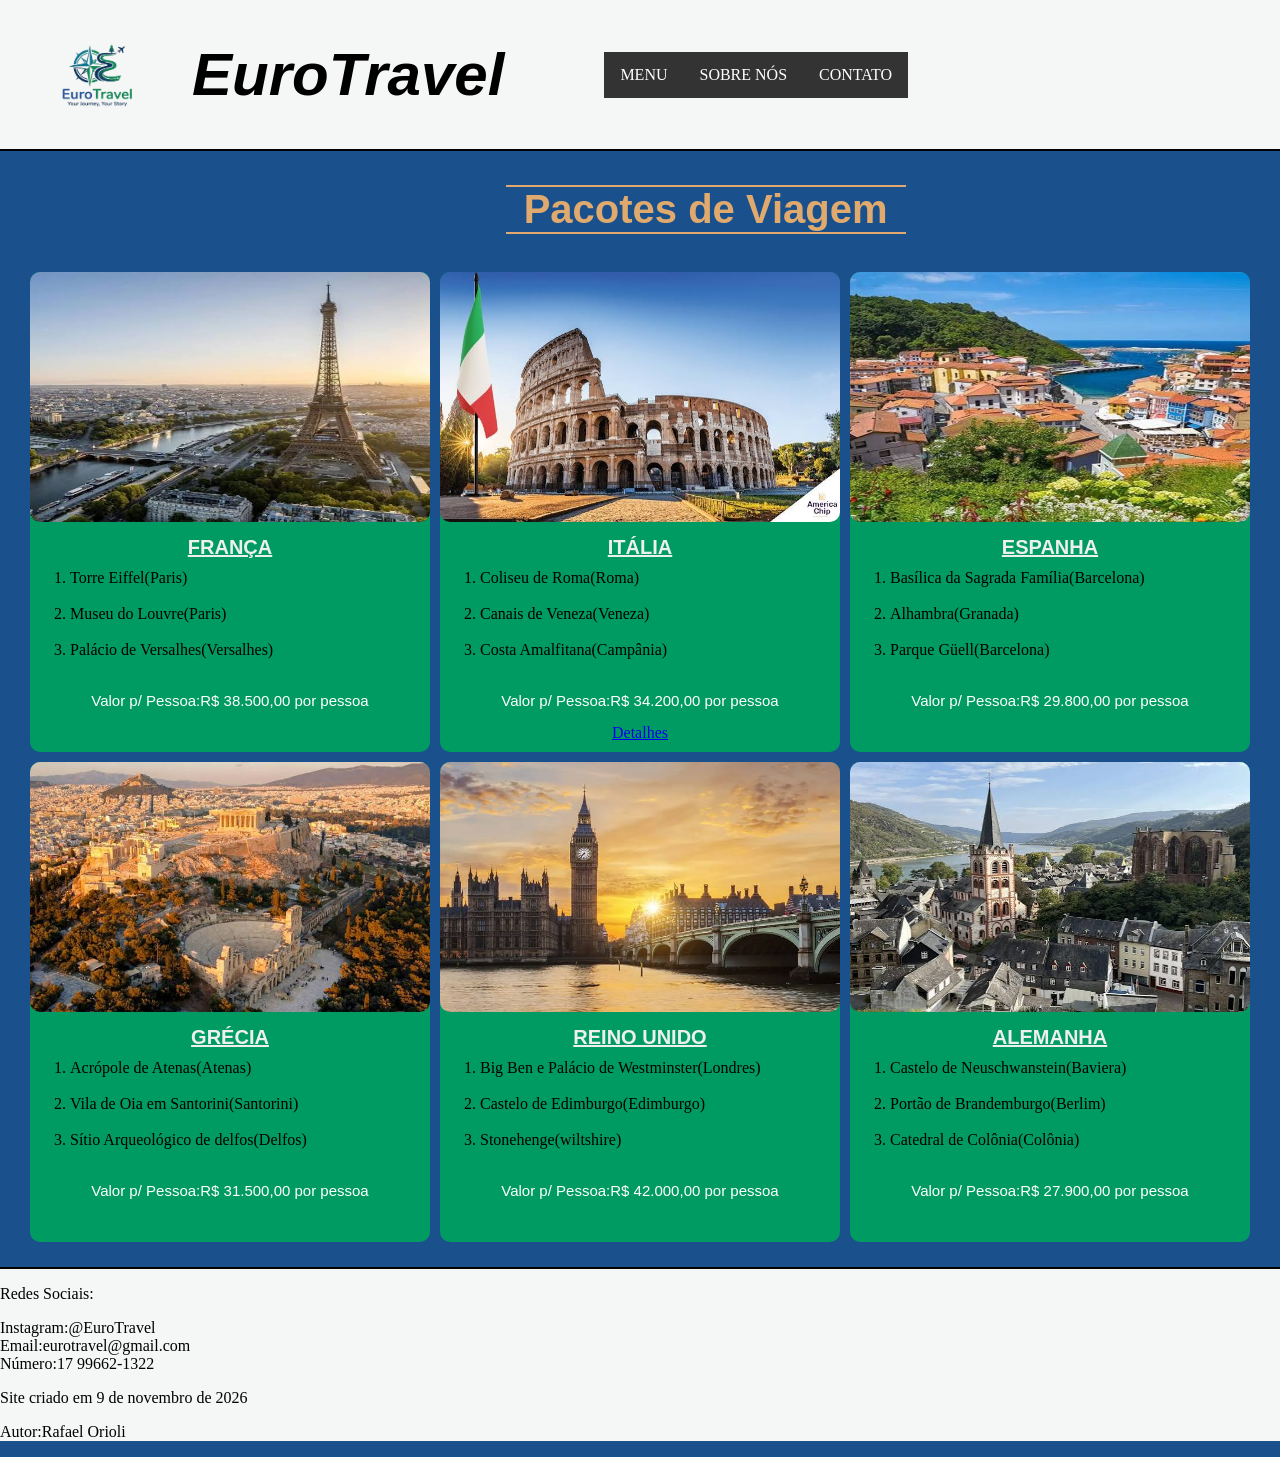
<file: _HTML/Index.html>
<!DOCTYPE html>
<html lang="pt-br">

<head>
    <meta charset="UTF-8">
    <meta name="viewport" content="width=device-width, initial-scale=1.0">
    <title>INICIO</title>
    <link rel="stylesheet" href="../_CSS/style.css">
</head>

<body>
    <header>
        <img id="logo" src="../_IMAGES/logo (1).png" alt="">
        <h1>EuroTravel</h1>
        <nav>
            <ul id="ulselect">
                <li><a href="../_HTML/Index.html">MENU</a></li>
                <li><a href="../_HTML/Sobre.html">SOBRE NÓS</a></li>
                <li><a href="../_HTML/Contato.html">CONTATO</a></li>
            </ul>
        </nav>
    </header>
    <main>
        <section id="indexsection">
            <h2>Pacotes de Viagem</h2>
            <div class="divs">
                <article class="articleindex">
                    <img class="imgpais" src="../_IMAGES/imagemfrança.jpg" alt="">

                    <h4>FRANÇA</h4>
                    <ol type="1">
                        <li>Torre Eiffel(Paris)</li><br>
                        <li>Museu do Louvre(Paris)</li><br>
                        <li>Palácio de Versalhes(Versalhes)</li>
                    </ol><br>
                    <p>Valor p/ Pessoa:R$ 38.500,00 por pessoa</p>

                </article>
                <article class="articleindex">
                    <img class="imgpais" src="../_IMAGES/imagemitalia.jpg" alt="">

                    <h4>ITÁLIA</h4>
                    <ol type="1">
                        <li>Coliseu de Roma(Roma)</li><br>
                        <li>Canais de Veneza(Veneza)</li><br>
                        <li>Costa Amalfitana(Campânia)</li>
                    </ol><br>
                    <p>Valor p/ Pessoa:R$ 34.200,00 por pessoa</p>
                    <a href="../_HTML/Italia.html">Detalhes</a>

                </article>
                <article class="articleindex">
                    <img class="imgpais" src="../_IMAGES/imagemespanha.jpg" alt="">

                    <h4>ESPANHA</h4>
                    <ol type="1">
                        <li>Basílica da Sagrada Família(Barcelona)</li><br>
                        <li>Alhambra(Granada)</li><br>
                        <li>Parque Güell(Barcelona)</li>
                    </ol><br>
                    <p>Valor p/ Pessoa:R$ 29.800,00 por pessoa</p>

                </article>
            </div>
            <div class="divs">
                <article class="articleindex">
                    <img class="imgpais" src="../_IMAGES/imagemgrecia.jpg" alt="">

                    <h4>GRÉCIA</h4>
                    <ol type="1">
                        <li>Acrópole de Atenas(Atenas)</li><br>
                        <li>Vila de Oia em Santorini(Santorini)</li><br>
                        <li>Sítio Arqueológico de delfos(Delfos)</li>
                    </ol><br>
                    <p>Valor p/ Pessoa:R$ 31.500,00 por pessoa</p>

                </article>
                <article class="articleindex">
                    <img class="imgpais" src="../_IMAGES/imagemreinounido.jpg" alt="">

                    <h4>REINO UNIDO</h4>
                    <ol type="1">
                        <li>Big Ben e Palácio de Westminster(Londres)</li><br>
                        <li>Castelo de Edimburgo(Edimburgo)</li><br>
                        <li>Stonehenge(wiltshire)</li>
                    </ol><br>
                    <p>Valor p/ Pessoa:R$ 42.000,00 por pessoa</p>

                </article>
                <article class="articleindex">
                    <img class="imgpais" src="../_IMAGES/imagemalemanha.jpg" alt="">

                    <h4>ALEMANHA</h4>
                    <ol type="1">
                        <li>Castelo de Neuschwanstein(Baviera)</li><br>
                        <li>Portão de Brandemburgo(Berlim)</li><br>
                        <li>Catedral de Colônia(Colônia)</li>
                    </ol><br>
                    <p>Valor p/ Pessoa:R$ 27.900,00 por pessoa</p>

                </article>
            </div>
        </section>
    </main>
    <footer>
        <p>Redes Sociais:</p>
        <ul class="ulfooter">
            <li>Instagram:@EuroTravel</li><br>
            <li>Email:eurotravel@gmail.com</li><br>
            <li>Número:17 99662-1322</li>
        </ul>
        <p>Site criado em 9 de novembro de 2026</p>
        <p>Autor:Rafael Orioli</p>
    </footer>

</body>

</html>
</file>
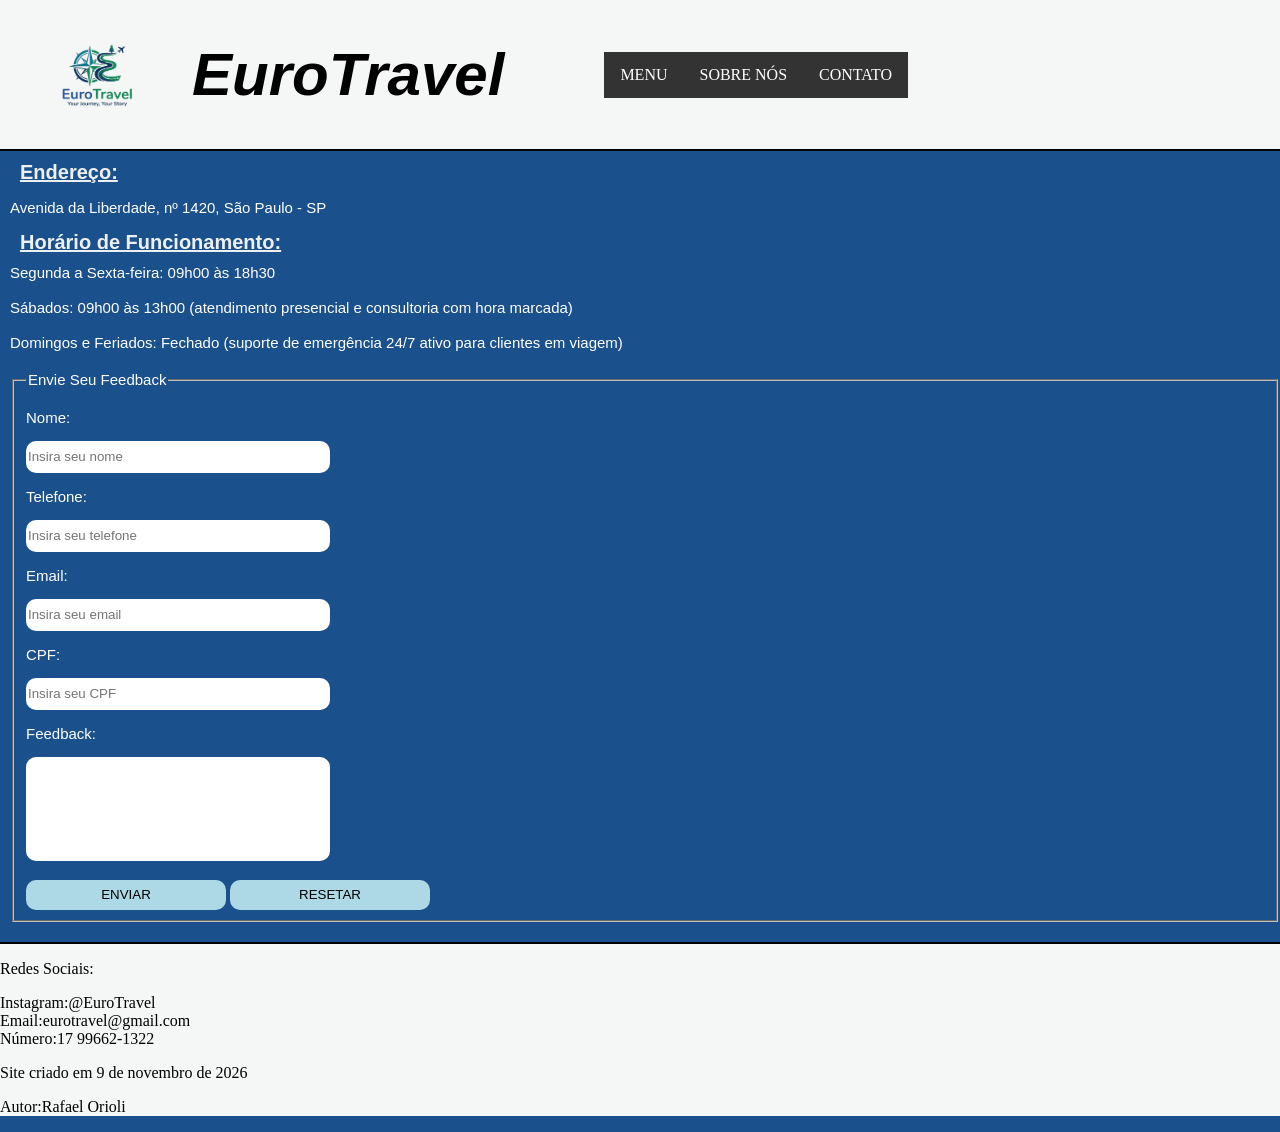
<file: _HTML/Contato.html>
<!DOCTYPE html>
<html lang="pt-br">

<head>
    <meta charset="UTF-8">
    <meta name="viewport" content="width=device-width, initial-scale=1.0">
    <title>CONTATO</title>
    <link rel="stylesheet" href="../_CSS/style.css">
</head>

<body>
    <header>
        <img id="logo" src="../_IMAGES/logo (1).png" alt="">
        <h1>EuroTravel</h1>
        <nav>
            <ul>
                <li><a href="../_HTML/Index.html">MENU</a></li>
                <li><a href="../_HTML/Sobre.html">SOBRE NÓS</a></li>
                <li><a href="../_HTML/Contato.html">CONTATO</a></li>
            </ul>
        </nav>
    </header>
    <main id="maincontato">
        <section>
            <article>
                <h4>Endereço:</h4>
                <p>Avenida da Liberdade, nº 1420, São Paulo - SP</p>
                <h4>Horário de Funcionamento:</h4>
                <ul id="ulcontato">
                    <li>Segunda a Sexta-feira: 09h00 às 18h30</li><br>
                    <li>Sábados: 09h00 às 13h00 (atendimento presencial e consultoria com hora marcada)</li><br>
                    <li>Domingos e Feriados: Fechado (suporte de emergência 24/7 ativo para clientes em viagem)</li>
                </ul>

            </article>
            <form method="get" action="exemplo.php">
                <fieldset>
                    <legend>Envie Seu Feedback</legend>
                    <p>Nome:</p>
                    <label><input type="text" placeholder="Insira seu nome"></label>
                    <p>Telefone:</p>
                    <label><input type="tel" placeholder="Insira seu telefone"></label>
                    <p>Email:</p>
                    <label><input type="email" placeholder="Insira seu email"></label>
                    <p>CPF:</p>
                    <label><input type="number" placeholder="Insira seu CPF"></label>
                    <p>Feedback:</p>
                    <textarea name="Feedback"></textarea>
                    <p></p>
                    <label><input class="btt" type="submit" value="ENVIAR"></label>
                    <label><input class="btt" type="reset" value="RESETAR"></label>
                </fieldset>
            </form>
        </section>
    </main>
    <footer>
        <p>Redes Sociais:</p>
        <ul class="ulfooter">
            <li>Instagram:@EuroTravel</li><br>
            <li>Email:eurotravel@gmail.com</li><br>
            <li>Número:17 99662-1322</li>
        </ul>
        <p>Site criado em 9 de novembro de 2026</p>
        <p>Autor:Rafael Orioli</p>
    </footer>

</body>

</html>
</file>
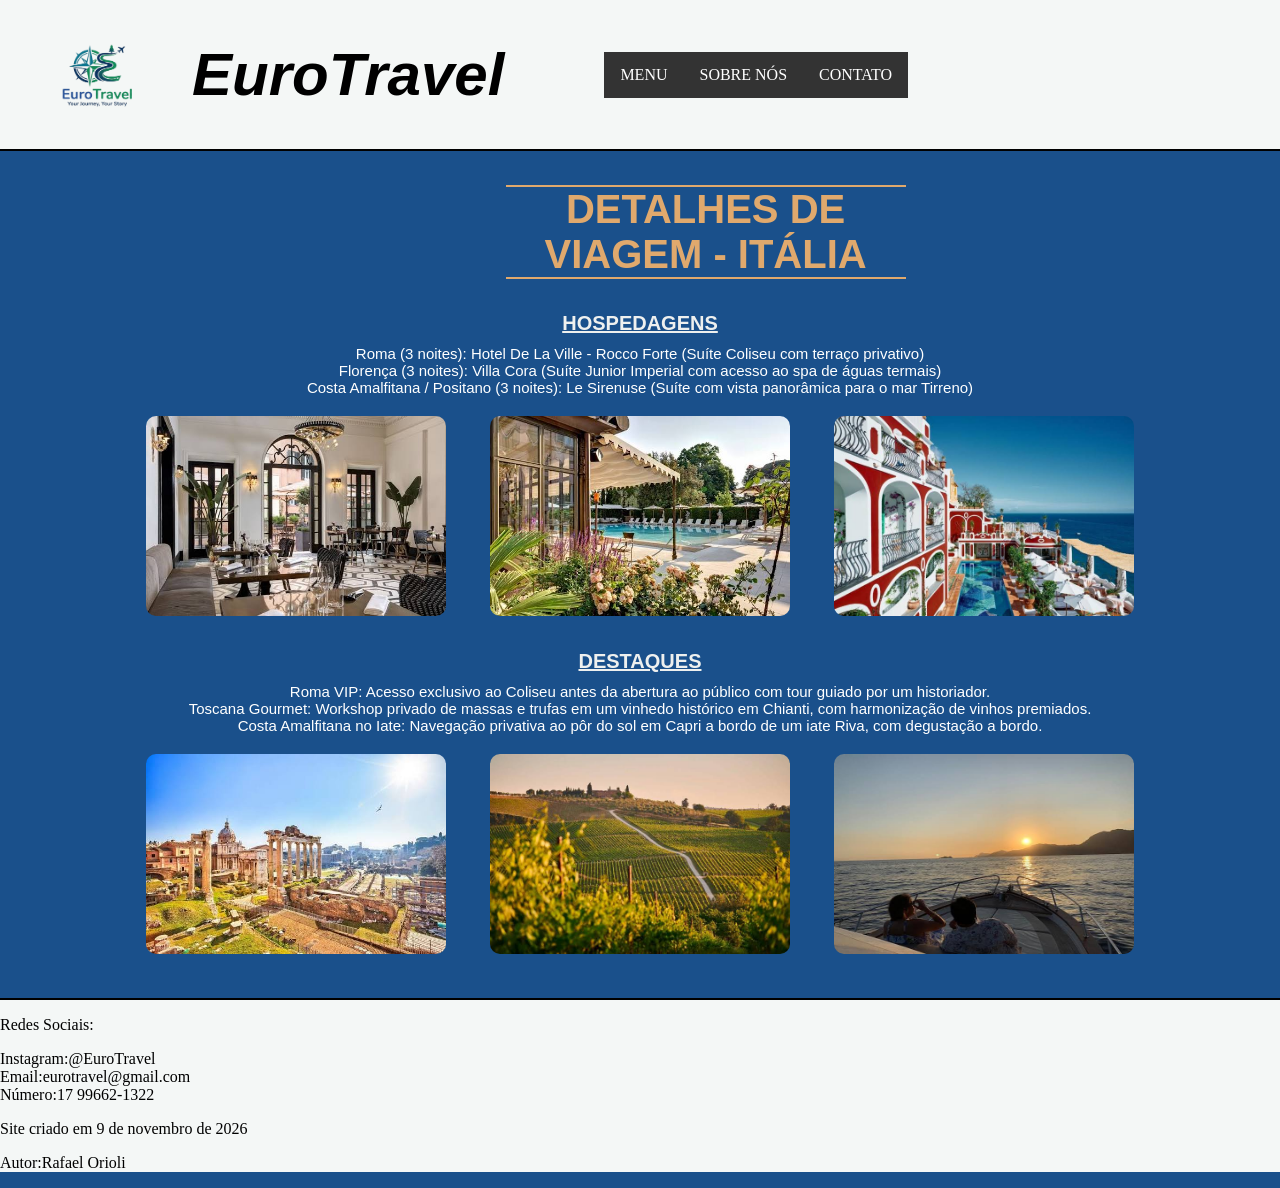
<file: _HTML/Italia.html>
<!DOCTYPE html>
<html lang="pt-br">

<head>
    <meta charset="UTF-8">
    <meta name="viewport" content="width=device-width, initial-scale=1.0">
    <title>ITÁLiA</title>
    <link rel="stylesheet" href="../_CSS/style.css">
</head>

<body>
    <header>
        <img id="logo" src="../_IMAGES/logo (1).png" alt="">
        <h1>EuroTravel</h1>
        <nav>
            <ul>
                <li><a href="../_HTML/Index.html">MENU</a></li>
                <li><a href="../_HTML/Sobre.html">SOBRE NÓS</a></li>
                <li><a href="../_HTML/Contato.html">CONTATO</a></li>
            </ul>
        </nav>
    </header>
    <main>
        <section id="sectionsobre">
            <h2>DETALHES DE VIAGEM - ITÁLIA</h2>
            <article>
            <h4>HOSPEDAGENS</h4>
            <ul class="ulsobre">
                <li>Roma (3 noites): Hotel De La Ville - Rocco Forte (Suíte Coliseu com terraço privativo)</li>
                <li>Florença (3 noites): Villa Cora (Suíte Junior Imperial com acesso ao spa de águas termais)</li>
                <li>Costa Amalfitana / Positano (3 noites): Le Sirenuse (Suíte com vista panorâmica para o mar Tirreno)</li>
            </ul>
            <img class="imgsitalia" src="../_IMAGES/hotel 1.jpg">
            <img class="imgsitalia" src="../_IMAGES/hotel 2.jpg">
            <img class="imgsitalia" src="../_IMAGES/hotel 3.jpg">
            </article>
            <article>
            <h4>DESTAQUES</h4>
            <ul class="ulsobre">
                <li>Roma VIP: Acesso exclusivo ao Coliseu antes da abertura ao público com tour guiado por um historiador.</li>
                <li>Toscana Gourmet: Workshop privado de massas e trufas em um vinhedo histórico em Chianti, com harmonização de vinhos premiados.</li>
                <li>Costa Amalfitana no Iate: Navegação privativa ao pôr do sol em Capri a bordo de um iate Riva, com degustação a bordo.</li>
            </ul>
            <img class="imgsitalia" src="../_IMAGES/destaque 1.jpg">
            <img class="imgsitalia" src="../_IMAGES/destaque 2.jpg">
            <img class="imgsitalia" src="../_IMAGES/destaque 3.jpg">
            </article>
        </section>
    </main>
    <footer>
        <p>Redes Sociais:</p>
        <ul class="ulfooter">
            <li>Instagram:@EuroTravel</li><br>
            <li>Email:eurotravel@gmail.com</li><br>
            <li>Número:17 99662-1322</li>
        </ul>
        <p>Site criado em 9 de novembro de 2026</p>
        <p>Autor:Rafael Orioli</p>
    </footer>

</body>

</html>
</file>
<file: _CSS/style.css>
.imgpais {
    width: 400px;
    height: 250px;
    border: none;
    border-radius: 10px;
}

.imgsitalia {
    margin: 20px;
    width: 300px;
    height: 200px;
    border: none;
    border-radius: 10px;
}

.imgsitalia:hover {
    transform: rotate(0deg) scale(1.2);
    z-index: 1;
    box-shadow: 0px 0px 10px 3px rgba(255, 255, 255, 0.7);
    cursor: pointer;
}

#logo {
    width: 15%;
}

body {
    background-color: #1A508B;
    margin: 0px;
}

header {
    h1 {
        margin-right: 100px;
        font-family: 'Franklin Gothic Medium', 'Arial Narrow', Arial, sans-serif;
        font-size: 60px;
        font-style: oblique;
    }

    background-color: #F4F7F6;
    align-items: center;
    display: flex;
    border-bottom: 2px solid black;
}

h2 {
    margin-left: 39.5%;
    margin-right: 39%;
    width: 400px;
    font-family: sans-serif;
    font-size: 40px;
    color: #E0A96D;
    font-weight: bold;
    border-top: 2px solid #E0A96D;
    border-bottom: 2px solid #E0A96D;
}

h4 {
    font-family: sans-serif;
    font-size: 20px;
    font-weight: bolder;
    text-decoration: underline;
    margin: 10px;
    color: #eef0ef;
}

section {
    p {
        color: white;
        font-family: Verdana, Geneva, Tahoma, sans-serif;
        font-size: 15px;
    }
}

#indexsection {
    text-align: center;
}

#sectionsobre {
    text-align: center;
    flex: 1;

}

.divs {
    display: inline-flex;
}

.articleindex {
    padding: 0px;
    margin: 5px;
    width: 400px;
    height: 480px;
    border: none;
    border-radius: 10px;
    background-color: #009B63;

    ol {
        text-align: left;
        margin: 0px;
    }
}

.articleindex:hover {
    transform: rotate(0deg) scale(1.1);
    z-index: 1;
    box-shadow: 0px 0px 20px 6px rgba(255, 255, 255, 0.7);
    cursor: pointer;
}

footer {
    background-color: #F4F7F6;
    border-top: 2px solid black;
    margin-top: 20px;
}

#ulcontato {
    background: none;

    li {
        float: none;
        color: white;
        font-family: Verdana, Geneva, Tahoma, sans-serif;
        font-size: 15px;
    }
}

.ulsobre {
    background: none;

    li {
        float: none;
        color: white;
        font-family: Verdana, Geneva, Tahoma, sans-serif;
        font-size: 15px;
    }
}

.ulfooter {
    background: none;
}

ul {
    list-style-type: none;
    margin: 0;
    padding: 0;
    overflow: hidden;
    background-color: #333;

    li {
        float: left;
    }

    li a {
        display: block;
        color: white;
        text-align: center;
        padding: 14px 16px;
        text-decoration: none;
    }

    li a:hover {
        background-color: #111;
    }
}

fieldset {
    margin-top: 20px;
    margin-bottom: 20px;
}

legend {
    color: white;
    font-family: Verdana, Geneva, Tahoma, sans-serif;
    font-size: 15px;
}

input {
    width: 300px;
    height: 30px;
    border: none;
    border-radius: 10px;
}

.btt {
    width: 200px;
    height: 30px;
    background-color: lightblue;
}

.btt:hover {
    background-color: lightskyblue;
    box-shadow: 0px 0px 10px 3px rgba(255, 255, 255, 0.7);
    transform: rotate(0deg) scale(1.1);
    z-index: 1;
}

textarea {
    resize: none;
    width: 300px;
    height: 100px;
    border: none;
    border-radius: 10px;
}

#maincontato {
    margin-left: 10px;
}
</file>
